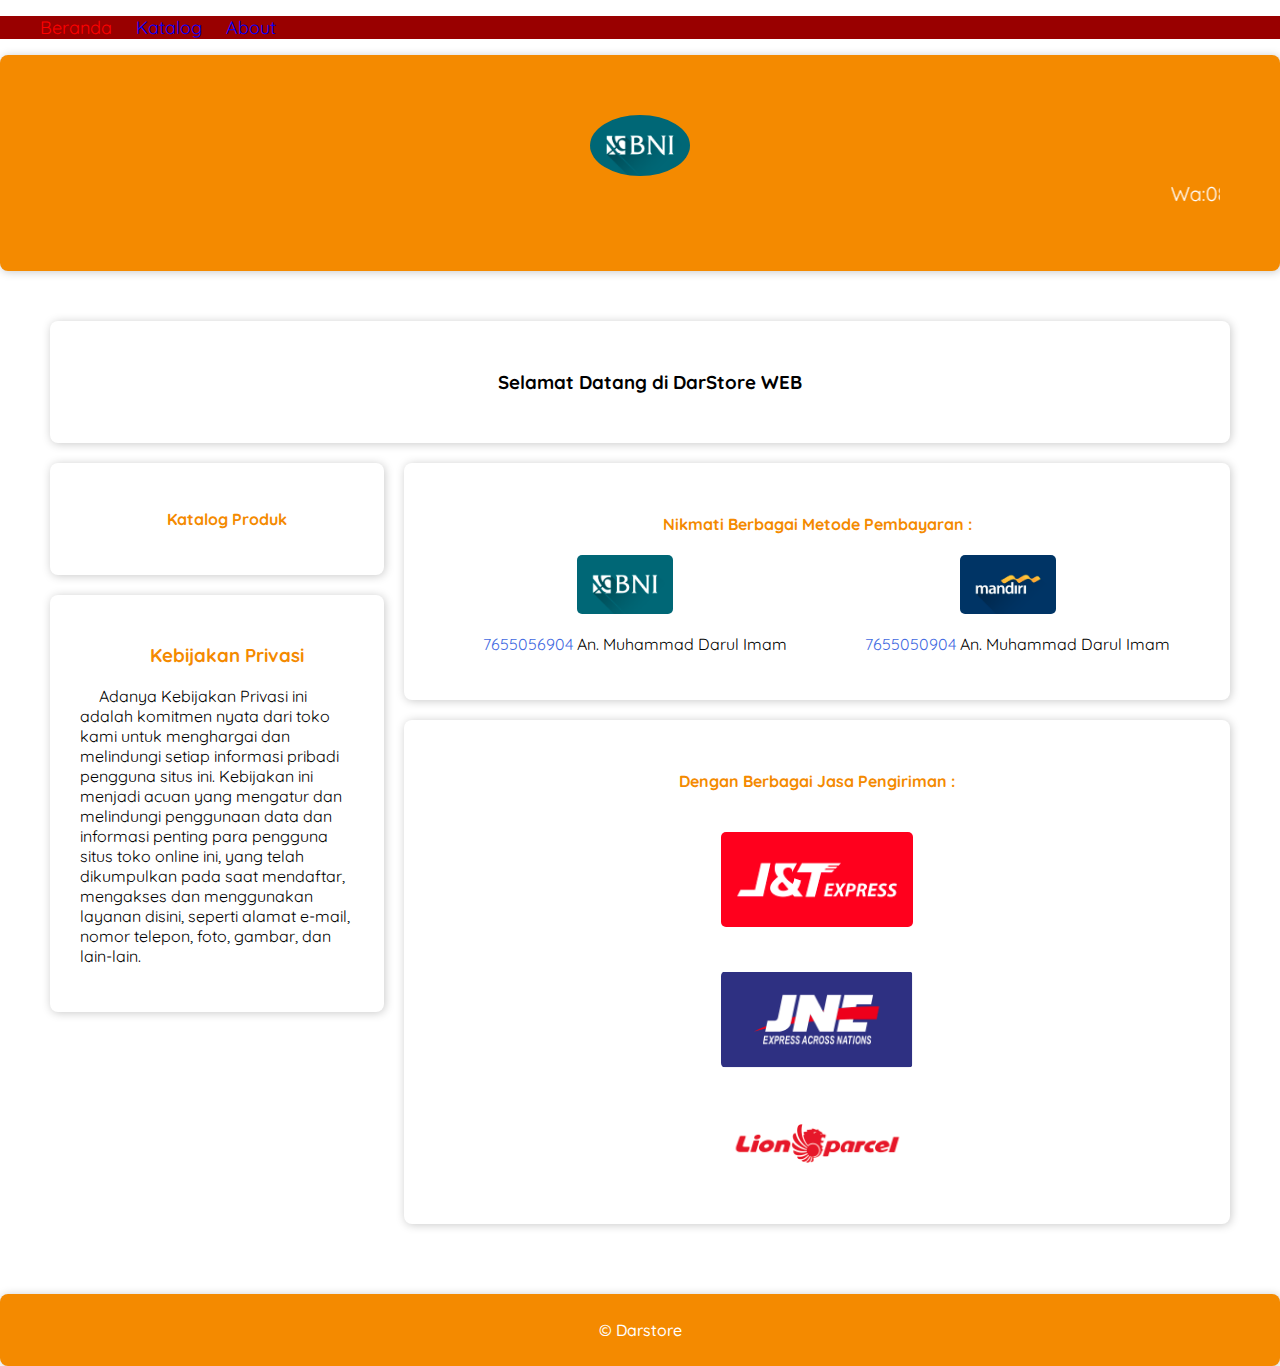
<file: index.html>
<?php 
?>
<!DOCTYPE html>
<html>
<head>
    <meta charset="UTF-8">
    <meta name="viewport" content="width=device-width, initial-scale=1">
    <link rel="icon" href="images/bni.png">
    <!-- CSS -->
    <link rel="stylesheet" href="style.css">

    <title>DarStore</title>
    <style>
        /*MTulisan Berkedip*/
        blink {
          -webkit-animation: 2s linear infinite condemned_blink_effect;
          animation: 1s linear infinite condemned_blink_effect;
        }
        @keyframes condemned_blink_effect {
          0% {
            visibility: hidden;
          }
          50% {
            visibility: hidden;
          }
          100% {
            visibility: visible;
          }
        }
    </style>
</head>

<body>
    <!-- Membuat bagian header untuk membungkus elemen nav dan juga jumbotron -->
    <header>
        <nav>
            <ul>
                <li><a href="index.html"style="color: red">Beranda</a></li>
                <li><a href="katalog.html">Katalog</a></li>
                <li><a href="About.html">About</a></li>
            </ul>
        </nav>
        <div class="jumbotron">
            <center><img src="images/bni.png" alt="logo" width="100px" style="border-radius: 50%;"></center>
            <marquee>Wa:085703021319 . Instagram:@mdarulimammmmm . Toko Offline:Kp.Gamblung Timur Rt.03 Rw.03 No.9 Ds.Nagreg Kendan Kec.Nagreg Kab.Bandung </marquee>
        </div>
    </header>

    
    <main>
        <article class="card">
            <center><h3>Selamat Datang di DarStore WEB</h3></center>
        </article>

        <!-- Membuat 2 bagian, #content dan aside -->
        <!-- Id content untuk kontent utama -->
        <!-- aside untuk kontent di bagian samping -->
        <div id="content">
            <article class="card">
                <h4 class="judul">Nikmati Berbagai Metode Pembayaran : </h4>
                <div style="display: flex;">
                    <div style="flex-grow: 1;">
                        <center>
                            <img src="images/bni.png" alt="bni" width="25%">
                            <p ><span style="color:royalblue;">7655056904</span> An. Muhammad Darul Imam</p>
                        </center>
                    </div>
                    <div style="flex-grow: 1;">
                        <center>
                            <img src="images/mandiri.png" alt="mandiri" width="25%">
                            <p><span style="color:royalblue;">7655050904</span> An. Muhammad Darul Imam</p>
                        </center>
                    </div>
                </div>
            </article>

            <article class="card">
                <h4 class="judul">Dengan Berbagai Jasa Pengiriman :</h4>
                <br>
                <center>
                    <img src="images/j&t.PNG" alt="j&t" width="25%">
                    <br><br>
                    <br>
                </center>
                <center>
                    <img src="images/jne.PNG" alt="jne" width="25%">
                    <br>
                    <br>
                </center>
                <center>
                    <img src="images/lion.PNG" alt="lion" width="25%">
                </center>
            </article>
        </div>

        <aside>
            <!-- Membuat logika jika di klik maka fungsi welcome() yang ada di javascript akan terpanggil -->
            <a href="#" onclick="welcome();" style="text-decoration: none;">
                <article class="card">
                    <blink><p class="judul"><b>Katalog Produk</b> <i class="fas fa-angle-left"></i></p></blink>
                </article>
            </a>

            <article class="card">
                <h3 class="judul">Kebijakan Privasi</h3>
                <p  >Adanya Kebijakan Privasi ini adalah komitmen nyata dari toko kami untuk menghargai dan melindungi setiap informasi pribadi pengguna situs ini. Kebijakan ini menjadi acuan yang mengatur dan melindungi penggunaan data dan informasi penting para pengguna situs toko online ini, yang telah dikumpulkan pada saat mendaftar, mengakses dan menggunakan layanan disini, seperti alamat e-mail, nomor telepon, foto, gambar, dan lain-lain.</p>
            </article>
        </aside>
    </main>

    <footer>
        <p>&#169 Darstore</p>
    </footer>

    <script src="script.js"></script>
</body>
</html>
</file>
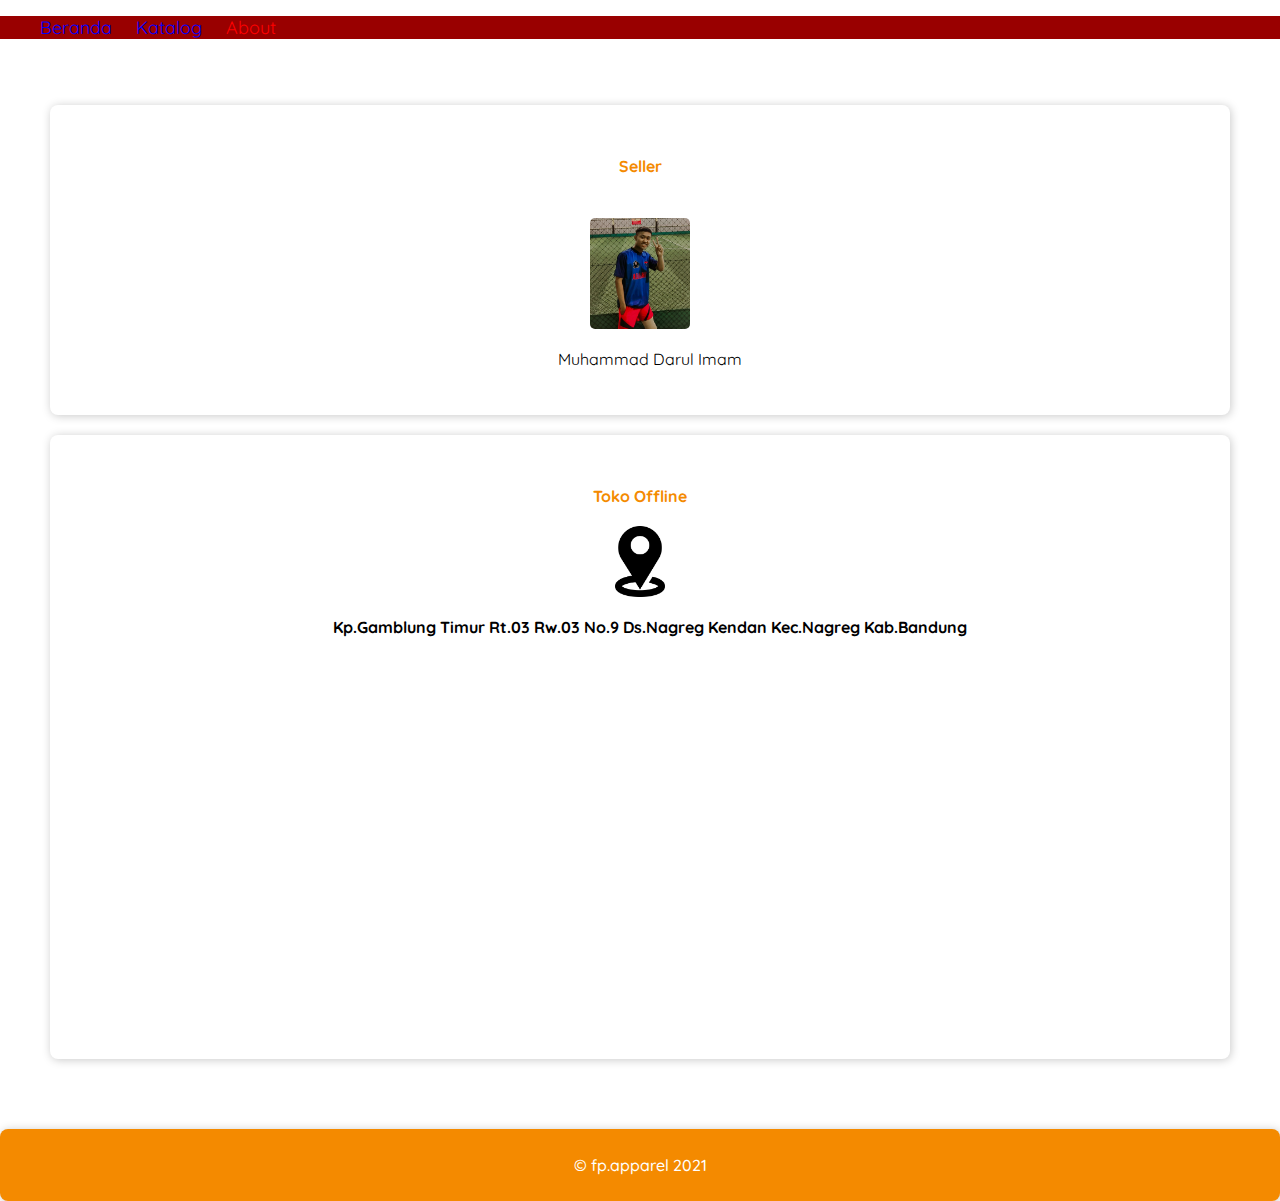
<file: About.html>
<!DOCTYPE html>
<html lang="en">
  <head>
    <meta charset="UTF-8" />
    <meta http-equiv="X-UA-Compatible" content="IE=edge" />
    <meta name="viewport" content="width=device-width, initial-scale=1.0" />
    <link rel="icon" href="images/logo.jpg">
      <!-- css -->
    <link rel="stylesheet" href="style.css" />
    <title>DarStore</title>
  </head>
  <body>
    <header>
      <nav>
        <ul>
          <li><a href="index.html">Beranda</a></li>
          <li><a href="katalog.html">Katalog</a></li>
          <li><a href="About.html"style="color: red;">About</a></li>
        </ul>
      </nav>
    </header>
    <main>
      <article class="card">
        <h4 class="judul">Seller</h4><br>
        <div style="display: flex">
          <div style="flex-grow: 1">
            <center>
              <a href="http://instagram.com/mdarulimammmmm" target="blank">
              <img src="images/Darulutama.jpg" alt="logo" width="100px" style="font-variant-position: 50%" />
              </a>    
              <p>Muhammad Darul Imam</p>
              <p></p>
            </center>
          </div>
          
        </div>
      </article>
    
      <article class="card">
        <center>
          <h4 class="judul">Toko Offline <br> <br><img src="images/lokasi.png" alt="logo" width="50px"><br><a href="https://goo.gl/maps/brcP2ZQgs7HKCAHk9" target="blak"><p>Kp.Gamblung Timur Rt.03 Rw.03 No.9 Ds.Nagreg Kendan Kec.Nagreg Kab.Bandung </p> </a>
          
          <iframe
            src="https://www.google.com/maps/embed?pb=!1m14!1m8!1m3!1d989.979014020031!2d107.8912879!3d-7.0191532!3m2!1i1024!2i768!4f13.1!3m3!1m2!1s0x2e68c94c6659e1f3%3A0x23a2c50423da2ddb!2sYoursays.bdg%20acc!5e0!3m2!1sid!2sid!4v1640860415475!5m2!1sid!2sid" 
            width="50%"
            height="350"
            style="border: 0"
            allowfullscreen=""
            loading="lazy"
          ></iframe>
        </center>
      </article>
    </main>
    <footer>
        <p>&#169 fp.apparel 2021</p>
    </footer>

  </body>
</html>
</file>
<file: style.css>
@import url("https://fonts.googleapis.com/css2?family=Quicksand:wght@500&display=swap");
* {
  box-sizing: border-box;
  font-family: "Quicksand", sans-serif;
}
body {
  margin: 0;
  padding: 0;
  font-family: "Quicksand", sans-serif;
}

/*Header*/
header {
  display: inline;
}
nav  {
  background-color: #900;
 
  text-align: left;
  position: relative;
  top: 0;

 
}
nav a {
  font-size: 18px;
  font-weight: 400;
  text-decoration: none;
}
nav li {
  display: inline-block;
  list-style-type: none;
  margin-right: 20px;
}
@media screen and (max-width: 375px) {
  nav li a {
    font-size: 0.9rem !important;
  }
}
nav a {
  font-size: 18px;
  font-weight: 400;
  text-decoration: none;
  color: blue;
}
nav a:hover {
  transition: 1.4s;
  border-bottom: 1px solid white;
}
.jumbotron {
  font-size: 20px;
  padding: 60px;
  margin-top: 15px;
  background-color: #f48a00;
  text-align: center;
  color: #fff;
  border-radius: 8px;
  box-shadow: 1px 1px 10px #c9c9c9;
}
.jumbotron p {
  font-size: 1rem;
 
}
/*End Header*/

/*Main*/
main {
  padding: 50px;
  overflow: auto;
}
#content {
  float: right;
  width: 70%;
}
aside {
  float: left;
  width: 30%;
  padding-right: 20px;
}
article h2 {
  color: #f48a00;
  text-align: center;
}
article p,
article h3 {
  text-indent: 1.2rem;
}
article img {
  border-radius: 5px;
}
.judul {
  text-align: center;
  color: #f48a00;
}
.card {
  border-radius: 8px;
  box-shadow: 1px 1px 10px #c9c9c9;
  padding: 30px;
  margin: 0 0 20px 0;
}
.harga {
  padding: 6px;
  border-radius: 4px;
  background-color: #dadada;
  color: green;
}
@media screen and (max-width: 1000px) {
  #content,
  aside {
    width: 100%;
    padding: 0;
  }
  main {
    padding: 10px;
  }
}
article a[href] {
  color: black;
  text-decoration: none;
}
article a[href]:hover {
  text-decoration: underline;
}
footer {
  background-color: #f48a00;
  padding: 10px;
  font-weight: 500;
  color: white;
  text-align: center;
  border-radius: 8px;
  box-shadow: 1px 1px 10px #c9c9c9;
}
</file>
